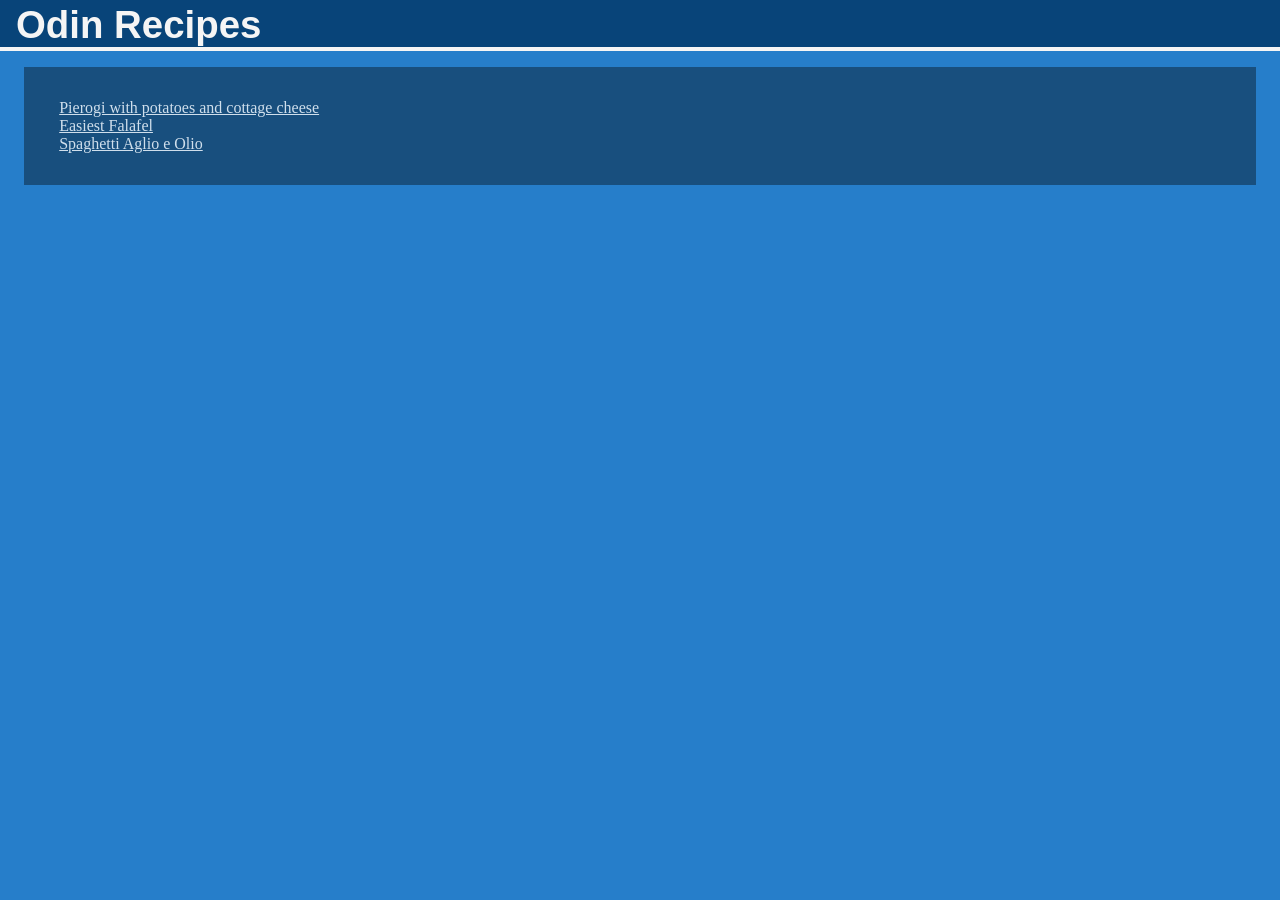
<file: index.html>
<!DOCTYPE html>
<html lang="en">
  <head>
    <meta charset="utf-8" />
    <meta name="viewport" content="width=device-width, initial-scale=1.0" />
    <title>Odin Recipes</title>
    <link rel="stylesheet" href="./css/styles.css" />
  </head>
  <body>
    <header>
      <h1>Odin Recipes</h1>
    </header>

    <main>
      <ul>
        <li>
          <a href="./recipes/pierogi.html"
            >Pierogi with potatoes and cottage cheese</a
          >
        </li>
        <li><a href="./recipes/falafel.html">Easiest Falafel</a></li>
        <li><a href="./recipes/spaghetti.html">Spaghetti Aglio e Olio</a></li>
      </ul>
  </main>
  </body>
</html>
</file>
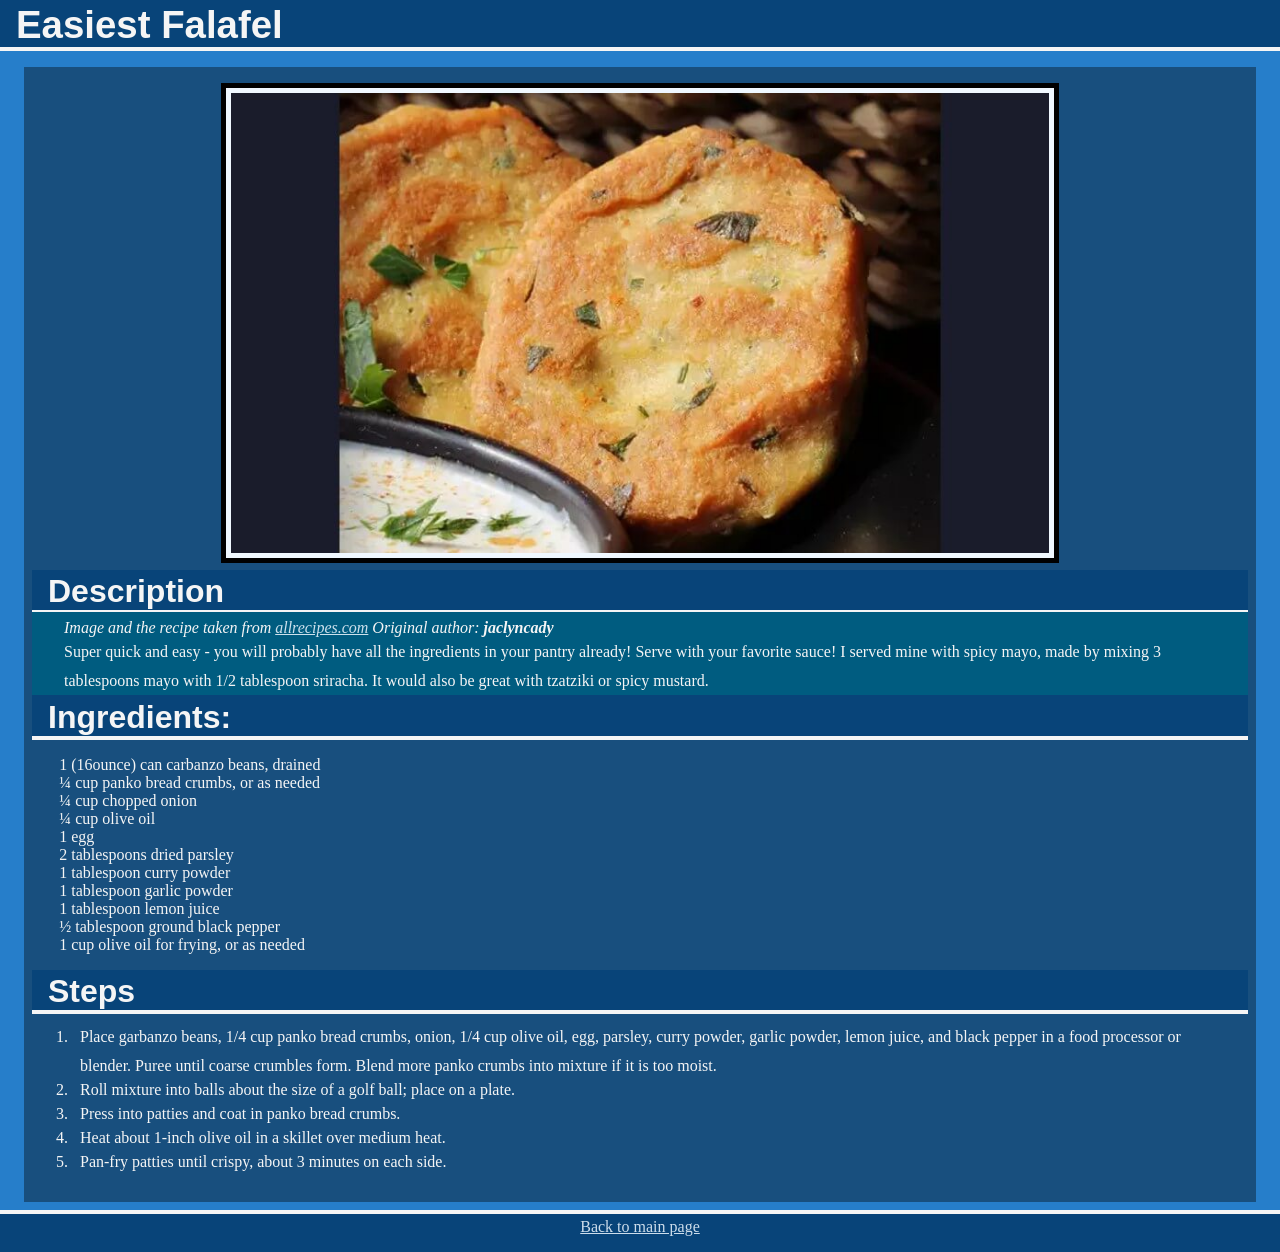
<file: recipes/falafel.html>
<!DOCTYPE html>
<html lang="en">
  <head>
    <meta charset="utf-8" />
    <meta name="viewport" content="width=device-width, initial-scale=1.0" />
    <title>Odin Recipes: Falafel</title>
    <link rel="stylesheet" href="../css/styles.css" />
  </head>
  <body>
    <header>
      <h1>Easiest Falafel</h1>
    </header>
    <main>
      <img
        src="../img/falafel.jpg"
        alt="Falafel."
        width="890px"
        height="500px"
      />
      <h2>Description</h2>
      <p>
        <i
          >Image and the recipe taken from
          <a href="https://www.allrecipes.com/recipe/220730/easiest-falafel/"
            >allrecipes.com</a
          >
          Original author: <strong>jaclyncady</strong></i
        >
      </p>

      <p>
        Super quick and easy - you will probably have all the ingredients in your
        pantry already! Serve with your favorite sauce! I served mine with spicy
        mayo, made by mixing 3 tablespoons mayo with 1/2 tablespoon sriracha. It
        would also be great with tzatziki or spicy mustard.
      </p>

      <h2>Ingredients:</h2>

      <ul>
        <li>1 (16ounce) can carbanzo beans, drained</li>
        <li>¼ cup panko bread crumbs, or as needed</li>
        <li>¼ cup chopped onion</li>
        <li>¼ cup olive oil</li>
        <li>1 egg</li>
        <li>2 tablespoons dried parsley</li>
        <li>1 tablespoon curry powder</li>
        <li>1 tablespoon garlic powder</li>
        <li>1 tablespoon lemon juice</li>
        <li>½ tablespoon ground black pepper</li>
        <li>1 cup olive oil for frying, or as needed</li>
      </ul>

      <h2>Steps</h2>

      <ol>
        <li>
          <p>
            Place garbanzo beans, 1/4 cup panko bread crumbs, onion, 1/4 cup olive
            oil, egg, parsley, curry powder, garlic powder, lemon juice, and black
            pepper in a food processor or blender. Puree until coarse crumbles
            form. Blend more panko crumbs into mixture if it is too moist.
          </p>
        </li>

        <li>
          <p>
            Roll mixture into balls about the size of a golf ball; place on a
            plate.
          </p>
        </li>

        <li>
          <p>Press into patties and coat in panko bread crumbs.</p>
        </li>

        <li>
          <p>Heat about 1-inch olive oil in a skillet over medium heat.</p>
        </li>

        <li>
          <p>Pan-fry patties until crispy, about 3 minutes on each side.</p>
        </li>
      </ol>
    </main>
    <footer>
      <a class="footer" href="../index.html">Back to main page</a>
    </footer>
  </body>
</html>
</file>
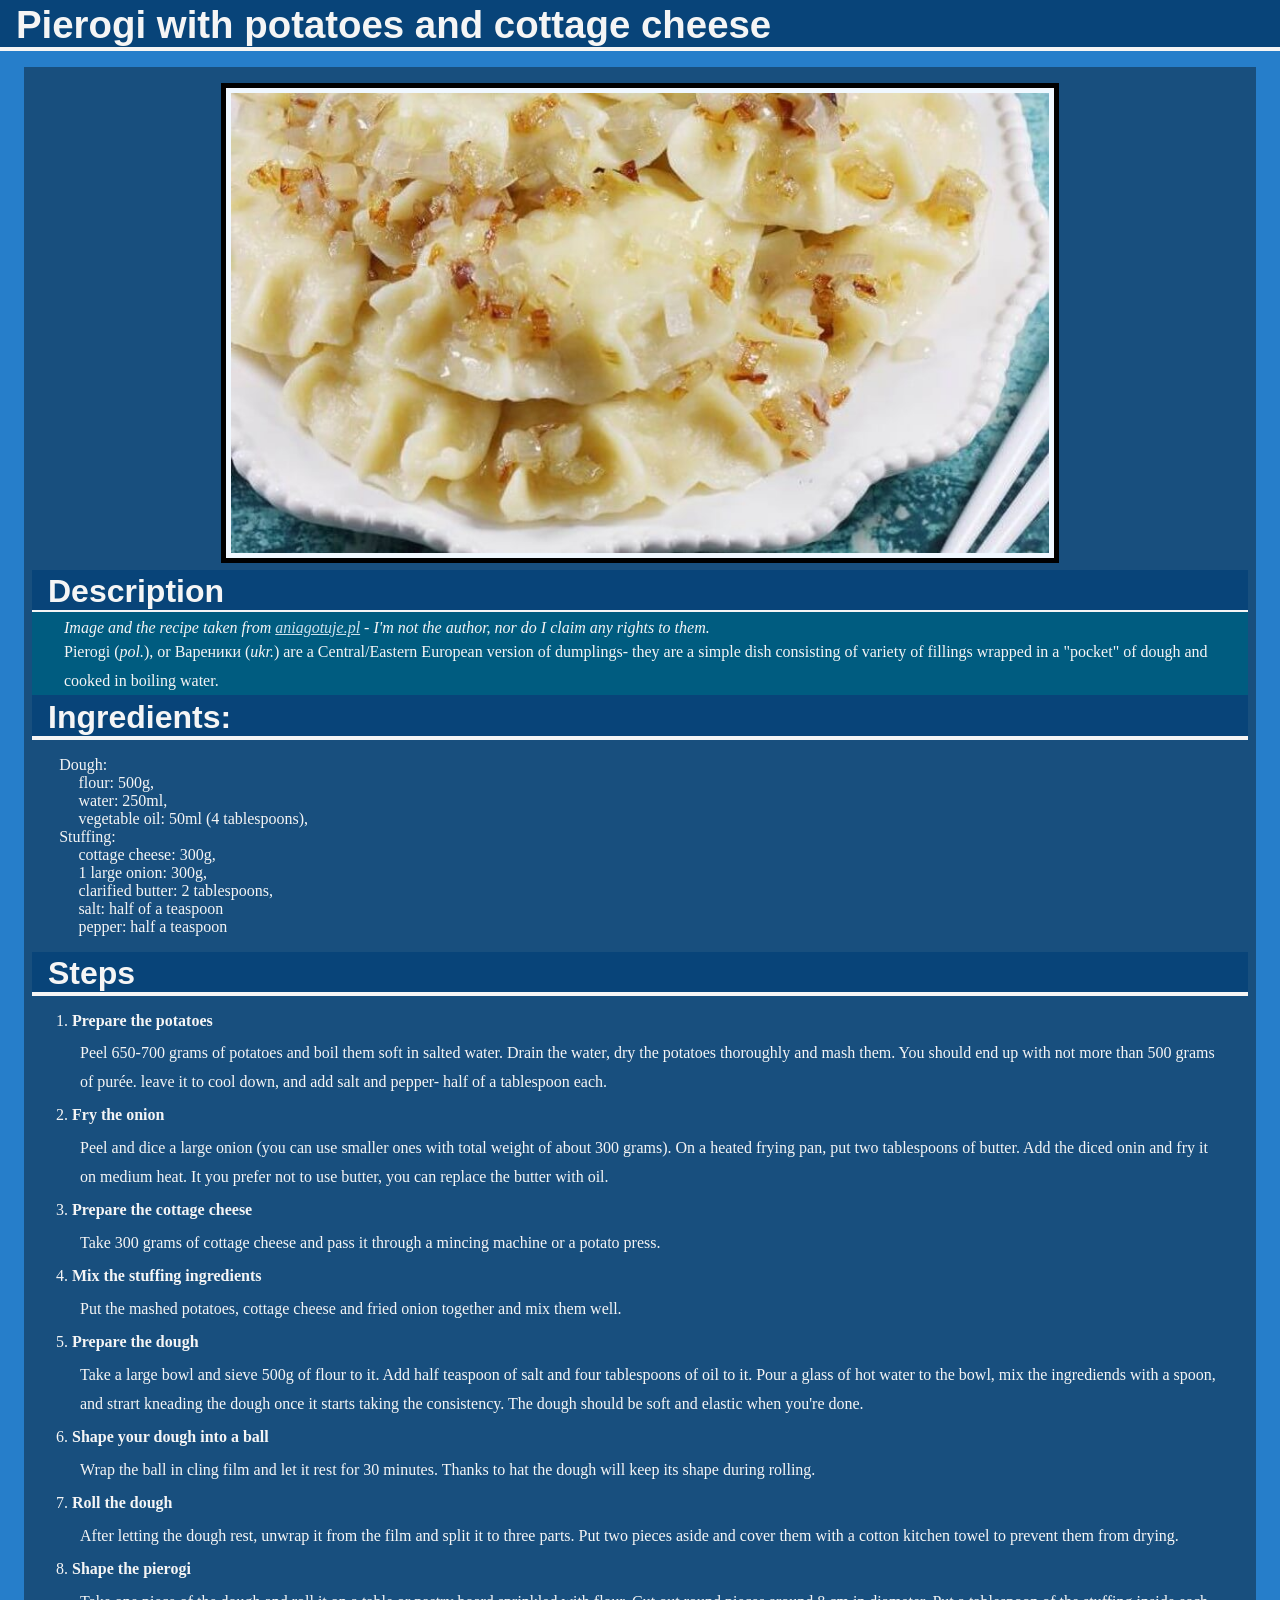
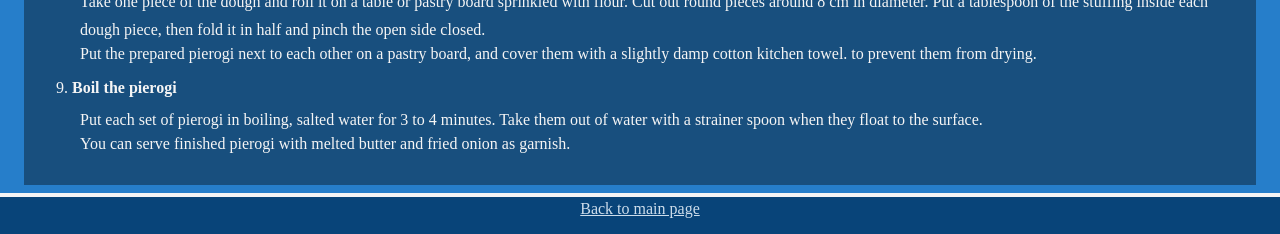
<file: recipes/pierogi.html>
<!DOCTYPE html>
<html lang="en">
  <head>
    <meta charset="utf-8" />
    <meta name="viewport" content="width=device-width, initial-scale=1.0" />
    <title>Odin Recipes: Pierogi</title>
    <link rel="stylesheet" href="../css/styles.css" />
  </head>
  <body>
    <header>
      <h1>Pierogi with potatoes and cottage cheese</h1>
    </header>
    <main>
      <img
        src="../img/pierogi-ruskie.jpg"
        alt="A plate of pierogi with stuffed potatoes and cottage cheese."
        width="890px"
        height="500px"
      />
      <h2>Description</h2>
      <p>
        <i
          >Image and the recipe taken from
          <a href="https://aniagotuje.pl/przepis/pierogi-ruskie">aniagotuje.pl</a>
          - I'm not the author, nor do I claim any rights to them.</i
        >
      </p>
      <p>
        Pierogi (<i>pol.</i>), or Вареники (<i>ukr.</i>) are a Central/Eastern
        European version of dumplings- they are a simple dish consisting of
        variety of fillings wrapped in a "pocket" of dough and cooked in boiling
        water.
      </p>

      <h2>Ingredients:</h2>

      <ul>
        <li>Dough:
          <ul>
            <li>flour: 500g,</li>
            <li>water: 250ml,</li>
            <li>vegetable oil: 50ml (4 tablespoons),</li>
          </ul>
        </li>

        <li>Stuffing:
          <ul>
            <li>cottage cheese: 300g,</li>
            <li>1 large onion: 300g,</li>
            <li>clarified butter: 2 tablespoons,</li>
            <li>salt: half of a teaspoon</li>
            <li>pepper: half a teaspoon</li>
          </ul>
        </li>
      </ul>

      <h2>Steps</h2>

      <ol>
        <li>
          <h3>Prepare the potatoes</h3>
          <p>
            Peel 650-700 grams of potatoes and boil them soft in salted water.
            Drain the water, dry the potatoes thoroughly and mash them. You should
            end up with not more than 500 grams of purée. leave it to cool down,
            and add salt and pepper- half of a tablespoon each.
          </p>
        </li>

        <li>
          <h3>Fry the onion</h3>
          <p>
            Peel and dice a large onion (you can use smaller ones with total
            weight of about 300 grams). On a heated frying pan, put two
            tablespoons of butter. Add the diced onin and fry it on medium heat.
            It you prefer not to use butter, you can replace the butter with oil.
          </p>
        </li>

        <li>
          <h3>Prepare the cottage cheese</h3>
          <p>
            Take 300 grams of cottage cheese and pass it through a mincing machine
            or a potato press.
          </p>
        </li>

        <li>
          <h3>Mix the stuffing ingredients</h3>
          <p>
            Put the mashed potatoes, cottage cheese and fried onion together and
            mix them well.
          </p>
        </li>

        <li>
          <h3>Prepare the dough</h3>
          <p>
            Take a large bowl and sieve 500g of flour to it. Add half teaspoon of
            salt and four tablespoons of oil to it. Pour a glass of hot water to
            the bowl, mix the ingrediends with a spoon, and strart kneading the
            dough once it starts taking the consistency. The dough should be soft
            and elastic when you're done.
          </p>
        </li>

        <li>
          <h3>Shape your dough into a ball</h3>
          <p>
            Wrap the ball in cling film and let it rest for 30 minutes. Thanks to
            hat the dough will keep its shape during rolling.
          </p>
        </li>

        <li>
          <h3>Roll the dough</h3>
          <p>
            After letting the dough rest, unwrap it from the film and split it to
            three parts. Put two pieces aside and cover them with a cotton kitchen
            towel to prevent them from drying.
          </p>
        </li>

        <li>
          <h3>Shape the pierogi</h3>
          <p>
            Take one piece of the dough and roll it on a table or pastry board
            sprinkled with flour. Cut out round pieces around 8 cm in diameter.
            Put a tablespoon of the stuffing inside each dough piece, then fold it
            in half and pinch the open side closed.
          </p>
          <p>
            Put the prepared pierogi next to each other on a pastry board, and
            cover them with a slightly damp cotton kitchen towel. to prevent them
            from drying.
          </p>
        </li>
        <li>
          <h3>Boil the pierogi</h3>
          <p>
            Put each set of pierogi in boiling, salted water for 3 to 4 minutes.
            Take them out of water with a strainer spoon when they float to the
            surface.
          </p>
          <p>
            You can serve finished pierogi with melted butter and fried onion as
            garnish.
          </p>
        </li>
      </ol>
    </main>
    <footer>
      <a class="footer" href="../index.html">Back to main page</a>
    </footer>
  </body>
</html>
</file>
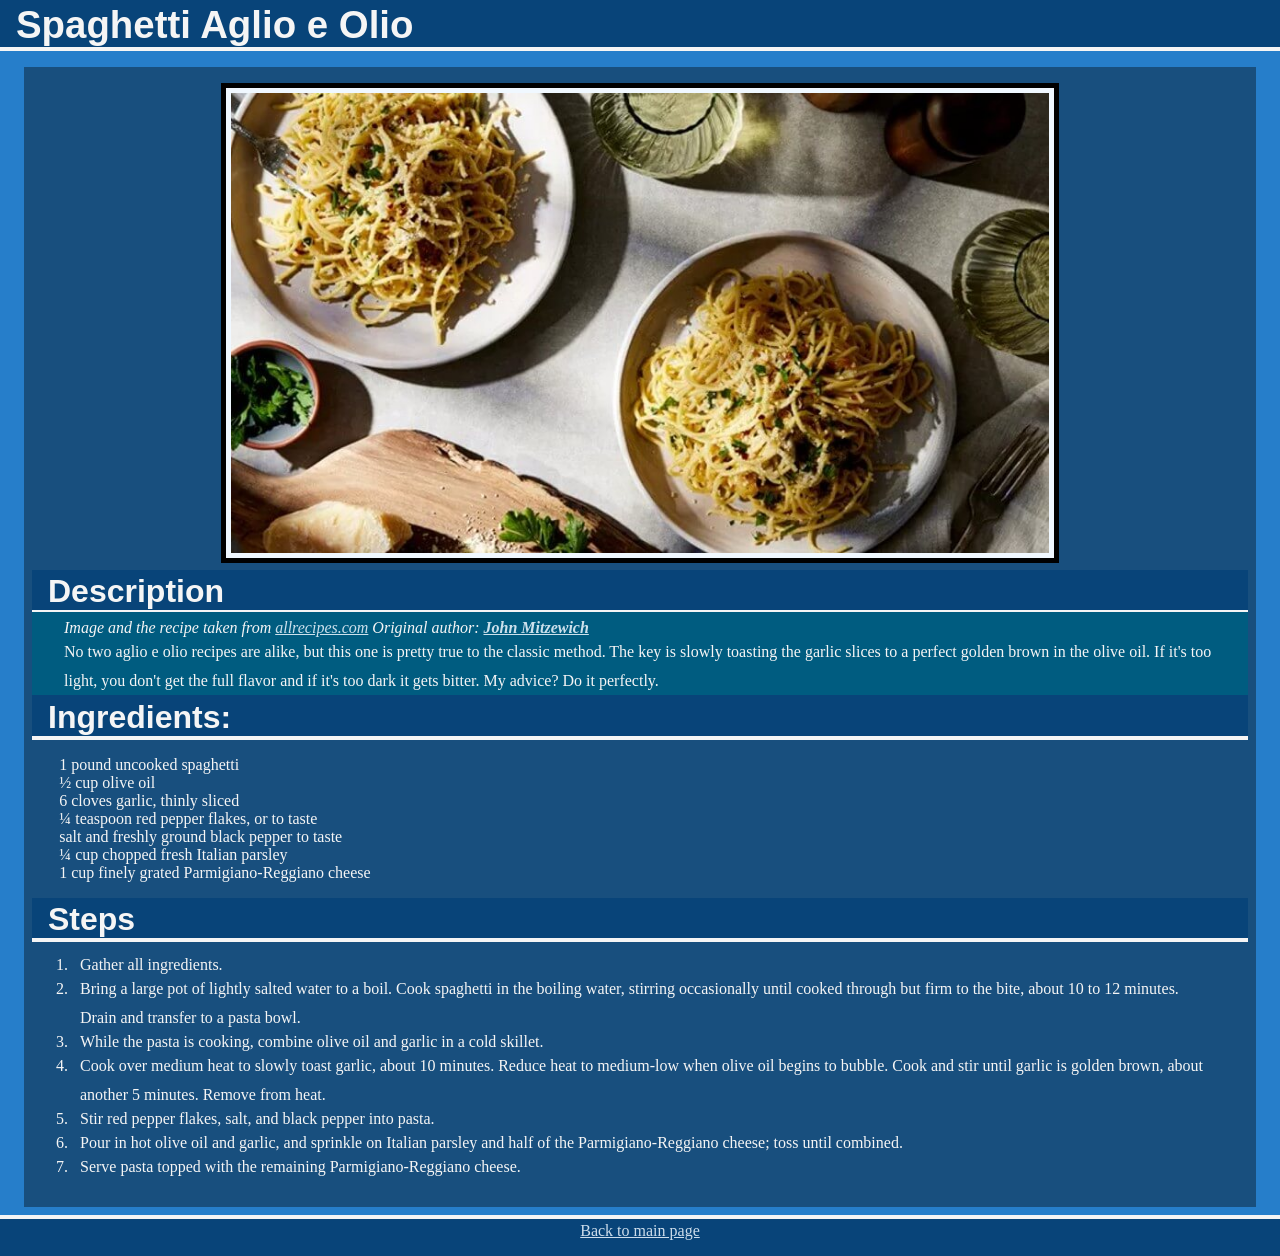
<file: recipes/spaghetti.html>
<!DOCTYPE html>
<html lang="en">
  <head>
    <meta charset="utf-8" />
    <meta name="viewport" content="width=device-width, initial-scale=1.0" />
    <title>Odin Recipes: Spaghetti Aglio e Olio</title>
    <link rel="stylesheet" href="../css/styles.css" />
  </head>
  <body>
    <head>
      <h1>Spaghetti Aglio e Olio</h1>
    </head>
      <main>
        <img
        src="../img/spaghetti.jpg"
        alt="Plate of spaghetti."
        width="890px"
        height="500px"
      />
      <h2>Description</h2>
      <p>
        <i
          >Image and the recipe taken from
          <a
            href="https://www.allrecipes.com/recipe/222000/spaghetti-aglio-e-olio/"
            >allrecipes.com</a
          >
          Original author:
          <strong
            ><a href="https://www.allrecipes.com/author/chef-john/"
              >John Mitzewich</a
            ></strong
          ></i
        >
      </p>

      <p>
        No two aglio e olio recipes are alike, but this one is pretty true to the
        classic method. The key is slowly toasting the garlic slices to a perfect
        golden brown in the olive oil. If it's too light, you don't get the full
        flavor and if it's too dark it gets bitter. My advice? Do it perfectly.
      </p>

      <h2>Ingredients:</h2>

      <ul>
        <li>1 pound uncooked spaghetti</li>
        <li>½ cup olive oil</li>
        <li>6 cloves garlic, thinly sliced</li>
        <li>¼ teaspoon red pepper flakes, or to taste</li>
        <li>salt and freshly ground black pepper to taste</li>
        <li>¼ cup chopped fresh Italian parsley</li>
        <li>1 cup finely grated Parmigiano-Reggiano cheese</li>
      </ul>

      <h2>Steps</h2>

      <ol>
        <li>
          <p>Gather all ingredients.</p>
        </li>

        <li>
          <p>
            Bring a large pot of lightly salted water to a boil. Cook spaghetti in
            the boiling water, stirring occasionally until cooked through but firm
            to the bite, about 10 to 12 minutes. Drain and transfer to a pasta
            bowl.
          </p>
        </li>

        <li>
          <p>
            While the pasta is cooking, combine olive oil and garlic in a cold
            skillet.
          </p>
        </li>

        <li>
          <p>
            Cook over medium heat to slowly toast garlic, about 10 minutes. Reduce
            heat to medium-low when olive oil begins to bubble. Cook and stir
            until garlic is golden brown, about another 5 minutes. Remove from
            heat.
          </p>
        </li>

        <li>
          <p>Stir red pepper flakes, salt, and black pepper into pasta.</p>
        </li>

        <li>
          <p>
            Pour in hot olive oil and garlic, and sprinkle on Italian parsley and
            half of the Parmigiano-Reggiano cheese; toss until combined.
          </p>
        </li>

        <li>
          <p>Serve pasta topped with the remaining Parmigiano-Reggiano cheese.</p>
        </li>
      </ol>
    </main>
    <footer>
      <a class="footer" href="../index.html">Back to main page</a>
    </footer>
  </body>
</html>
</file>
<file: css/styles.css>
body {
  background-color: rgb(38, 126, 202);
  text-align: center;
  color: whitesmoke;
}

* {
  text-align: initial;
}

h1, h2, .footer {
  background-color: rgb(8, 68, 121);
  padding-top: .2rem;
  padding-right: 1rem;
  padding-left: 1rem;

  margin-top: -.5rem;
  margin-left: -.5rem;
  margin-right: -.5rem;
}

h1, h2 {
  
  border-bottom: 4px solid whitesmoke;
  padding-bottom: 0;

  margin-bottom: 1rem;

  font-family: Arial, Helvetica, sans-serif;
  font-size: 2.4em;

  text-align: initial;
}

h3 {
  font-size: 1rem;
}

.footer {
  display: block;
  text-align: center;
  border-top: 4px solid whitesmoke;
  padding-bottom: 1rem;
  margin-bottom: -5rem;
}

h2 {
  font-size: 2em;
  margin: .2em -8px ;
}

p {
  background-color: rgb(0, 92, 128);
  margin: -8px;
  padding:  .1em 2em;
  line-height: 1.8em;
}

a {
  color: rgba(240, 248, 255, 0.85);
}

a:visited { 
  color: rgb(130, 154, 200);
}

li {
  transition: .25s linear;
}

li:has(a):hover {
  transform: translateX(.5rem);
}

li a {
  color: rgba(240, 248, 255, 0.85);
}

li a:hover {
  color: rgb(240, 248, 255);
}
li a:visited { 
  color: rgb(150, 174, 220);
}

ul {
  list-style: none;
  padding-left: 1.2em;
}

ol {
  padding-left: 2em;
}
ol p {
  padding-left: 1em;
}


img {
  box-sizing: border-box;
  display: block;
  background-color: aliceblue;
  max-height: 480px;
  width: auto;
  max-width: 100%;
  border: 5px solid black;
  margin: auto;
  padding: 5px;
}


ol p {
  background-color: transparent;
}

main {
  margin: 16px;
  padding: 16px;
 background-image: linear-gradient(#00000060, #00000060);
}
</file>
